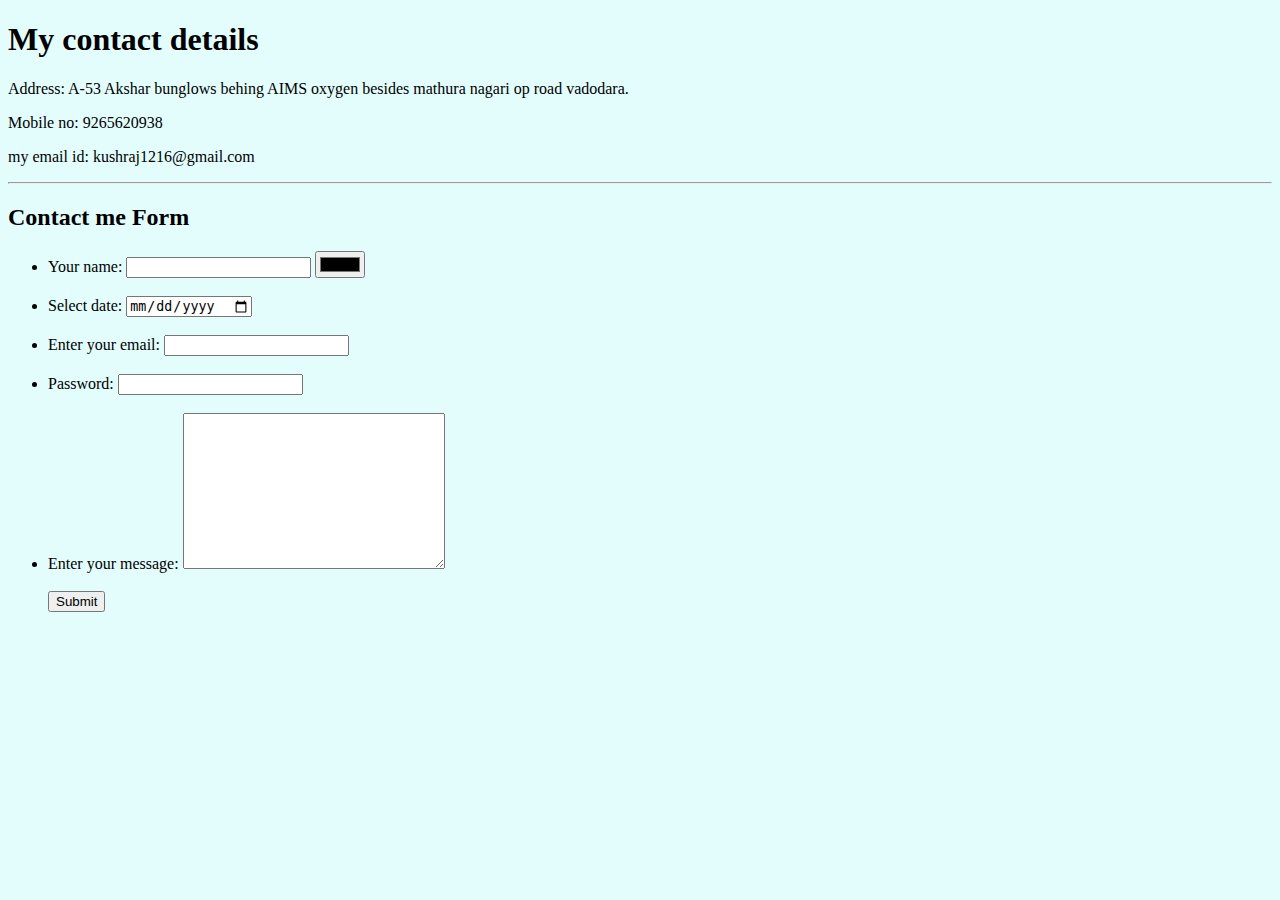
<file: HTML- WEB DEVELOPMENT/contact me.html>
<!DOCTYPE html>
<html lang="en" dir="ltr">

<head>
  <meta charset="utf-8">
  <title>My personal details </title>
    <link rel="stylesheet" href="C:\Users\KUSH\Desktop\UDEMY WEEB DEVELOPMENT 2022\css\styles.css">
</head>

<body style="background-color: #E3FDFD;">
  <h1>My contact details</h1>
  <p>Address: A-53 Akshar bunglows behing AIMS oxygen besides mathura nagari op road vadodara.</p>
  <p>Mobile no: 9265620938</p>
  <p>my email id: kushraj1216@gmail.com</p>
  <hr>
  <h2>Contact me Form</h2>
  <form action="mailto:kushraj1216@gmail.com" method="post" enctype="text/plain">
    <ul>


<!-- Here if we submit our whole form after clicking submit it will take us to the home page
because of the term in form known as ""ACTION"" as index.html is stored in it.....
1) instead use mailto: after clicking it  it will pop up the email box in which the to option will be of email in mailto
2) Post in this case simply means it transfers what the users types into the input fields into the email clients
3) now we will add (((enctype))) which will have option of text/plain due to that we will not see any boring symbols in mail
4) we add some thing to name attribute in all as it will be able to disintnguish clearly what is name/ what is email etc  -->
<li>
    <label>Your name: </label>
    <input type="text" name="Your name" value="">  <!-- To store the information we will add input -->
    <input type="color" name="" value=""></li><br>

<li>
      <label>Select date: </label>
      <input type="date" name="Select date" value=""> </li><br>


    <li> <label>Enter your email: </label>
      <input type="email" name="Enter your email" value=""></li> <br>
<li>
    <label>Password: </label>
    <input type="password" name="password" value=""></li> <br>

<li>
 <label>Enter your message: </label>
 <textarea name="Enter your message" rows="10" cols="30"></textarea></li> <br>
   <input type="submit" name="" ><!-- To submit the information you  will just need to add submit in type and delete value((m imp)) -->

  </ul>
</form>

</body>

</html>
</file>
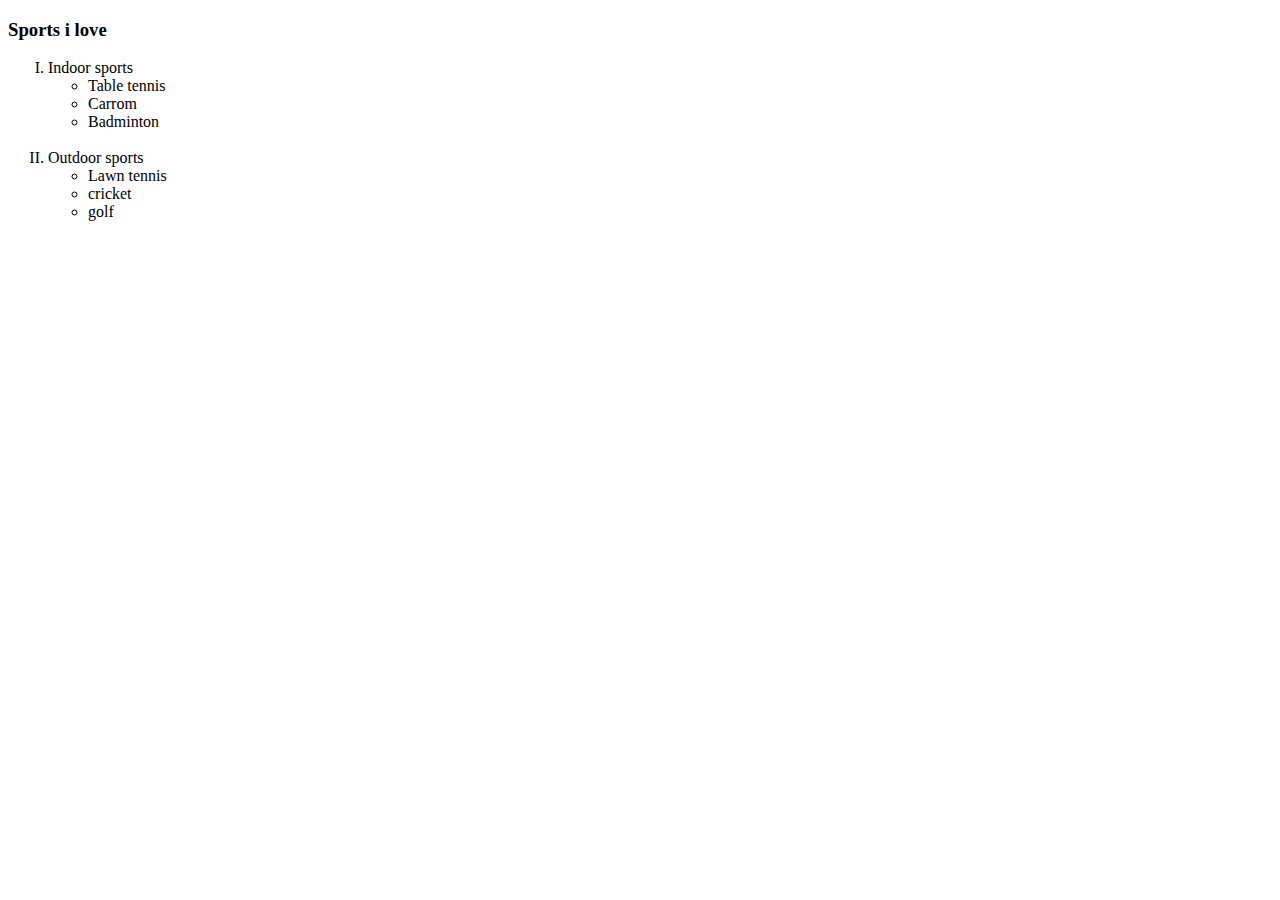
<file: HTML- WEB DEVELOPMENT/Types of sports.html>
<!DOCTYPE html>
<html lang="en" dir="ltr">
  <head>
    <meta charset="utf-8">
    <title>Types of sports</title>
  </head>
  <body>
    <h3>Sports i love </h3>
    <ol type="I">
      <li>Indoor sports
      <ul>
        <li>Table tennis</li>
        <li>Carrom</li>
        <li>Badminton</li>

      </ul>

      </li>
      <br>
    <li>Outdoor sports
      <ul>
        <li>Lawn tennis</li>
        <li>cricket</li>
        <li>golf</li>

      </ul>
    </li>


    </ol>


  </body>
</html>
</file>
